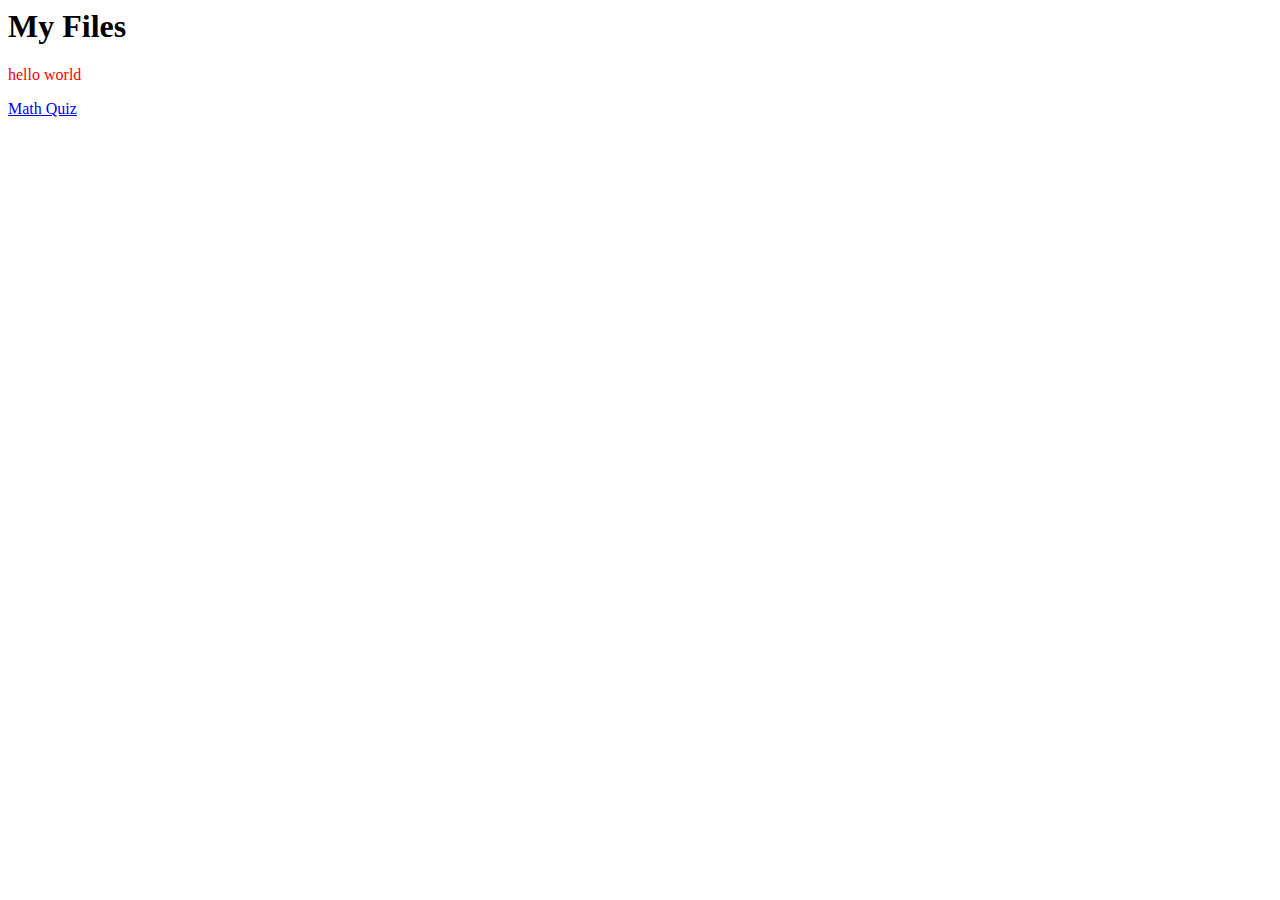
<file: index.html>
<html>
<head>
<link rel="stylesheet" type= "text/css" href=demoStyle.css />
</head>
<body>
 <h1>My Files</h1>
 <p>
 hello world
</p>
 <p>
 <a href="mathquiz.html">Math Quiz</a>
 </p>
 </body>
</html>
</file>
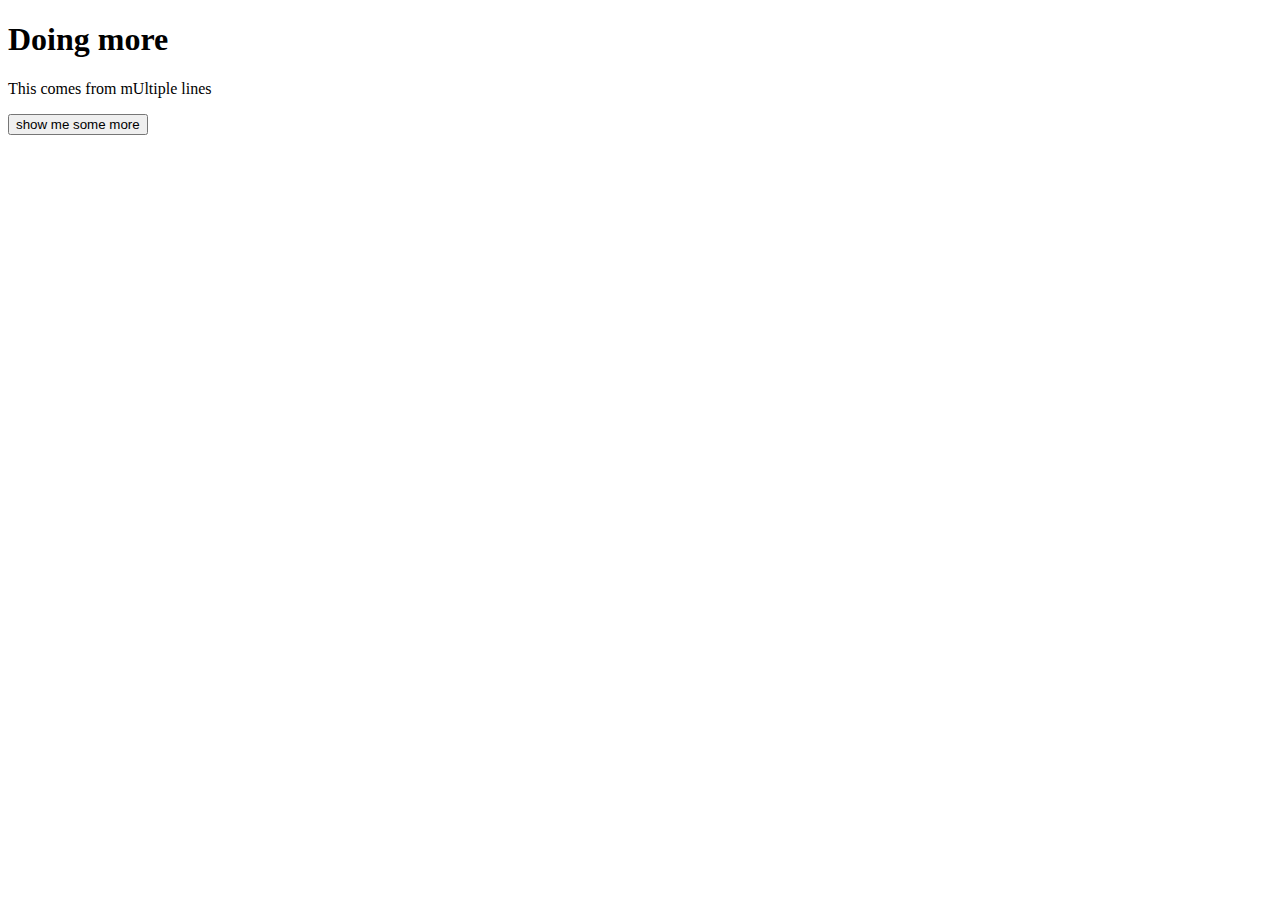
<file: math.quiz.html>
<!DOCTYPE html> 
<html>
<head>
<link rel="stylesheet" type="text/css" href="mathquiz.css"/>   
  <scripat src="mathquiz.js"></script>
  </head>
<body>
<h1>
Doing more
</h1>
<p>
This comes from mUltiple lines
</p>
<div id="solution">
</div>
<button type="button" onclick="morestuff()">
show me some more
</button>
</body>
</html>
</file>
<file: mathquiz.css>
div {color: blue;}
</file>
